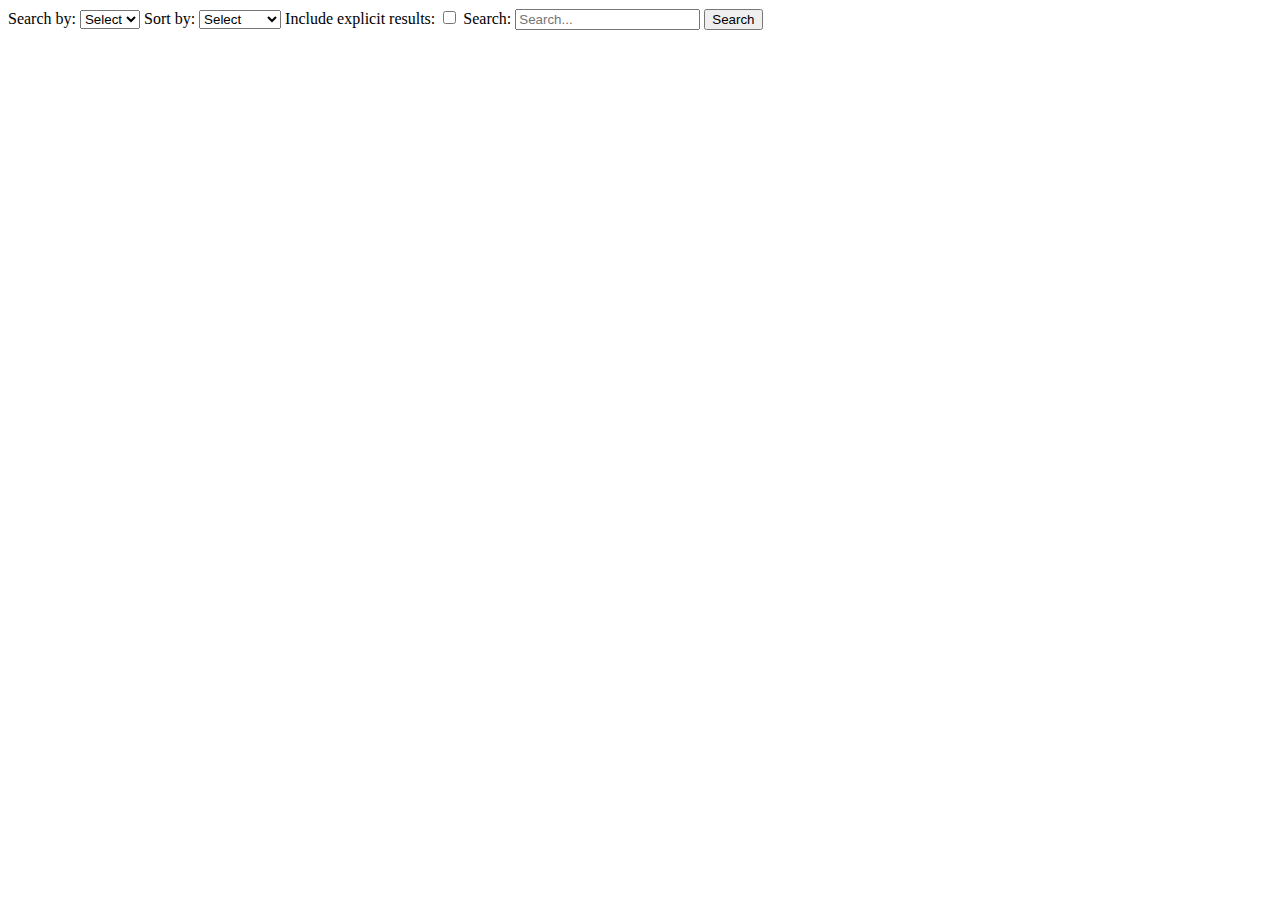
<file: index.html>
<!DOCTYPE html>
<html lang="en">
<head>
    <meta charset="UTF-8">
    <meta name="viewport" content="width=device-width, initial-scale=1.0">
    <link rel="stylesheet" type="text/css" href="styles.css">
    <script src="search.js" defer></script>
    <title>Song Search</title>
</head>
<body>
    <p>Search by:</p>
    <select name="search-by">
        <option value="select">Select</option>
        <option value="title">Title</option>
        <option value="artists">Artist</option>
        <option value="genres">Genre</option>
    </select>

    <p>Sort by:</p>
    <select name="sort-by">
        <option value="select">Select</option>
        <option value="popularity">Popularity</option>
        <option value="duration_mins">Duration</option>
    </select>

    <p>Include explicit results:</p>
    <input type="checkbox"/>

    <p>Search:</p>
    <input id="searchbar" type="text" placeholder="Search...">
    <button onclick="search()">Search</button>
</body>
</html>
</file>
<file: styles.css>
p {
    display: inline;
}
</file>
